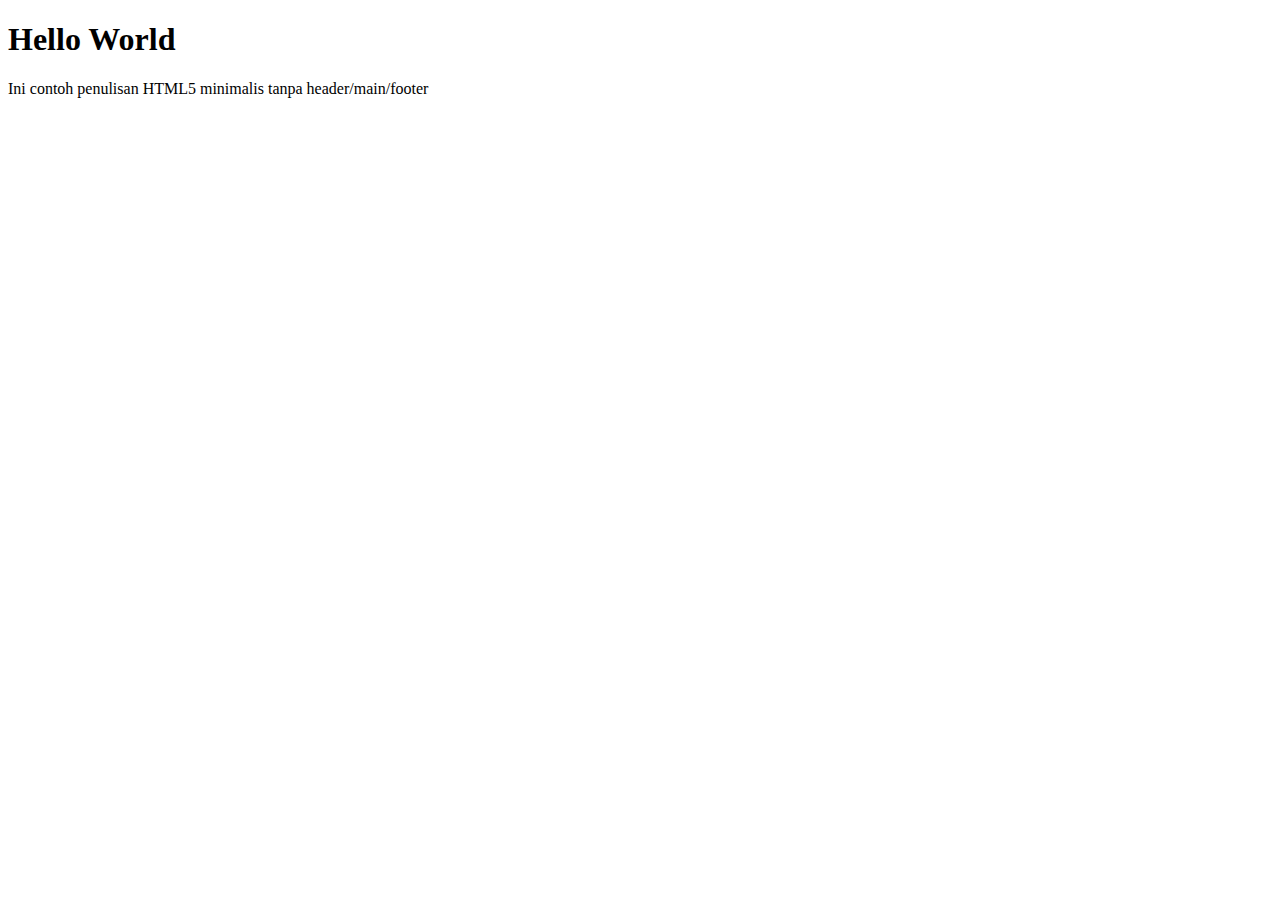
<file: index.html>
<!DOCTYPE html>
<html lang="en">

<head>
    <meta charset="UTF-8">
    <meta name="viewport" content="width=device-width, initial-scale=1.0">
    <title>Dasar HTML5</title>
</head>

<body>
    <H1>Hello World</H1>
    <p>Ini contoh penulisan HTML5 minimalis tanpa header/main/footer</p>
</body>

</html>
</file>
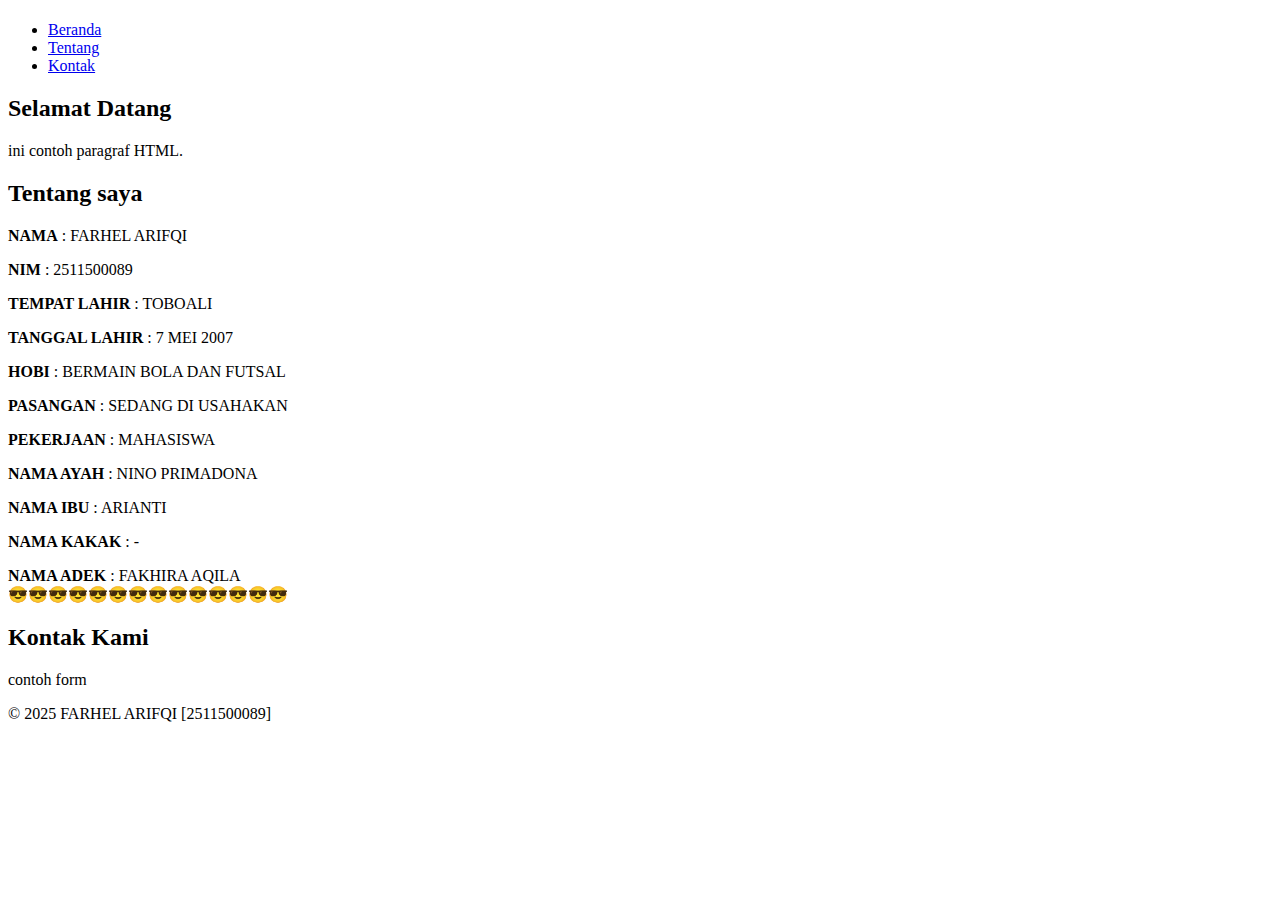
<file: pertemuan-02/emmet.html>
<!DOCTYPE html>
<html lang="en">

<head>
    <meta charset="UTF-8">
    <meta name="viewport" content="width=device-width, initial-scale=1.0">
    <title>Judul halaman</title>
</head>

<body>
    <header>
        <h1></h1>
        <nav>
            <ul>
                <li><a href="#home">Beranda</a></li>
                <li><a href="#about">Tentang</a></li>
                <li><a href="#contact">Kontak</a></li>
            </ul>
        </nav>
    </header>

    <main>
        <section id="home">
            <h2>Selamat Datang</h2>
            <p>ini contoh paragraf HTML.</p>
        </section>
        <section id="about">
            <h2>Tentang saya</h2>
            <p>
               <p><strong>NAMA</strong> : FARHEL ARIFQI<br>
               <p><strong>NIM</strong> : 2511500089<BR>
               <p><strong>TEMPAT LAHIR</strong> : TOBOALI<BR>
               <p><strong>TANGGAL LAHIR</strong> : 7 MEI 2007<BR>
               <p><strong>HOBI</strong> : BERMAIN BOLA DAN FUTSAL<BR>
               <p><strong>PASANGAN</strong> : SEDANG DI USAHAKAN<BR>
               <p><strong>PEKERJAAN</strong> : MAHASISWA<BR>
               <p><strong>NAMA AYAH</strong> : NINO PRIMADONA<BR>
               <p><strong>NAMA IBU</strong> : ARIANTI<BR>
               <p><strong>NAMA KAKAK</strong> : -<BR>
               <p><strong>NAMA ADEK</strong> : FAKHIRA AQILA<BR>
                 😎😎😎😎😎😎😎😎😎😎😎😎😎😎
            </p>
        </section>
        <section id="contact">
            <h2>Kontak Kami</h2>
            <form>
            <p>contoh form</p>
        </section>
    </main>

    <footer>
        <p>&copy; 2025 FARHEL ARIFQI [2511500089]</p>
</file>
